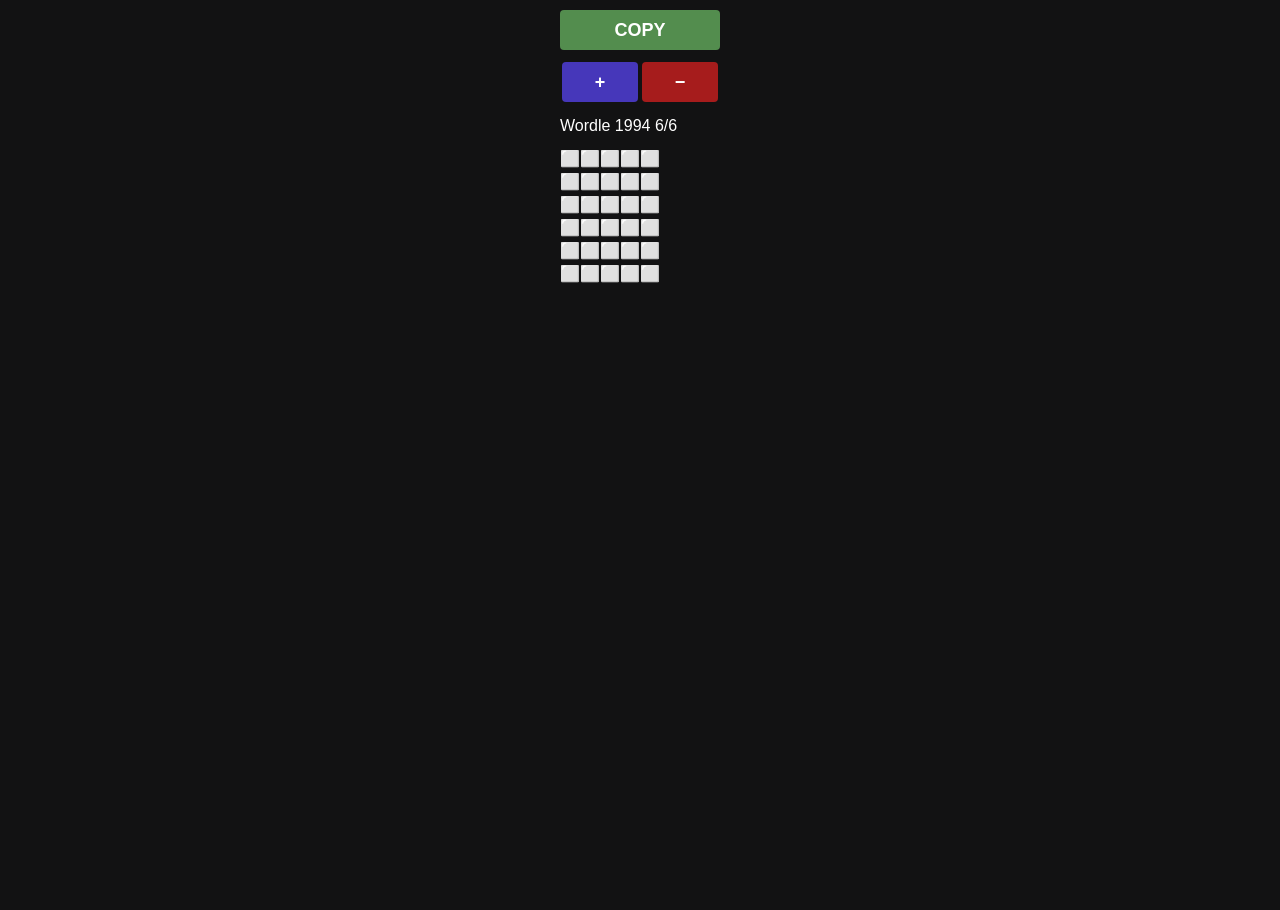
<file: index.htm>
<!doctype html>
<html>
	<head>
		<meta charset="utf-8">
		<meta name="viewport" content="width=device-width, initial-scale=1, user-scalable=1, viewport-fit=cover">
		<title>Cheatle</title>
		<style>
		
		a,abbr,acronym,address,applet,article,aside,audio,b,big,blockquote,body,canvas,caption,center,cite,code,dd,del,details,dfn,div,dl,dt,em,embed,fieldset,figcaption,figure,footer,form,h1,h2,h3,h4,h5,h6,header,hgroup,html,i,iframe,img,ins,kbd,label,legend,li,mark,menu,nav,object,ol,output,p,pre,q,ruby,s,samp,section,small,span,strike,strong,sub,summary,sup,table,tbody,td,tfoot,th,thead,time,tr,tt,u,ul,var,video{margin:0;padding:0;border:0;font:inherit;vertical-align:baseline}article,aside,details,figcaption,figure,footer,header,hgroup,menu,nav,section{display:block}body{line-height:1}ol,ul{list-style:none}blockquote,q{quotes:none}blockquote:after,blockquote:before,q:after,q:before{content:'';content:none}table{border-collapse:collapse;border-spacing:0}
		
		
		/* ===== GENERAL ===== */
		*, body {
			box-sizing: border-box;
			font-family: -apple-system, 'Helvetica Neue', Helvetica, Arial, sans-serif;
			/* font-weight: 300; */
		}
		
		
		* {
			user-select: none;
			-webkit-touch-callout: none; /* iOS Safari */
			-webkit-user-select: none; /* Safari */
			-khtml-user-select: none; /* Konqueror HTML */
			-moz-user-select: none; /* Old versions of Firefox */
			-ms-user-select: none; /* Internet Explorer/Edge */
			user-select: none; /* Non-prefixed version, currently
										  supported by Chrome, Edge, Opera and Firefox */
										  
			color: white;
		
		}
		
		
		body {
			background-color: rgb(18, 18, 19);
			display: flex;
			height: 100vh;
			margin-top:10px;
		}
		
		button {
			display: flex;
			justify-content: center;
			align-items: center;
			text-transform: uppercase;
			font-weight: bold;
			background-color: rgb(83, 141, 78);
			border-radius: 4px;
			border: 0;
			padding: 3px 6px;
			font-size: 18px;
			height: 40px;
			width: 160px;
			margin-bottom: 8px;
		}
		
		#lrbuttons {
			display: flex;
		}
		
		#lrbuttons button {
			width: 76px;
			margin: 4px 2px;
		}
		
		#addButton {
			background-color: rgb(70, 55, 186);
		}
		
		#removeButton {
			background-color: rgb(166, 28, 28);
		}
		
		#blocks {
			cursor: pointer;
			user-select: none;
			font-family:'Segoe UI Emoji';
			margin-top: 10px;
		}
		
		#blocks span {
			display: inline-block;
			margin-top: 7px;
		}
		
		#center {
			display: flex;
			flex-direction: column;
			margin: 0 auto;
		}
		
		#copy {
			margin-top: 12px;
		}
		
		</style>
	</head>
<body>
	<div id="center">
		<button id="copyButton">Copy</button>
		<div id="lrbuttons">
		<button id="addButton">&plus;</button>
		<button id="removeButton">&minus;</button>
		</div>
		<div id="copy">
			<div>Wordle <span id="number"></span> <span id="count"></span>/6</div>
			<div id="blocks"></div>
		</div>
	</div>

<script>

	document.querySelector("#addButton").onclick = addRow;
	document.querySelector("#removeButton").onclick = function(){
		let blocks = document.querySelector('#blocks');
		if (blocks.childElementCount > 0) blocks.removeChild(blocks.lastChild);
		updateNumberOfRows();
	};
	document.querySelector("#copyButton").onclick = function(){
		const text = document.querySelector("#copy").innerText;
		navigator.clipboard.writeText(text);
	};

	
	function addRow() {
		const newBlock = document.createElement("div");
		newBlock.class = "row";
		var textnode = document.createTextNode("⬜⬜⬜⬜⬜");
		newBlock.appendChild(textnode);
		document.querySelector("#blocks").appendChild(newBlock);
		
		characterSpans(newBlock);
		updateNumberOfRows();
	}
	
	
	window.addEventListener('DOMContentLoaded', () => {
		for (let i = 0; i < 6; i++) {
			addRow();
		}
		
		document.querySelector("#number").innerHTML = daysSinceDate();
		updateNumberOfRows();
		
	});
	
	function characterSpans(el) {
		// Modified from: https://stackoverflow.com/questions/45332637/how-to-get-character-position-when-click-on-text-in-javascript/45333785
			let characters = el['innerText'].split('');
			el.innerHTML = '';
			characters.forEach(char => {
				let span = document.createElement('span');
				span.innerText = char;
				span.addEventListener('click', function () {
					let position = 0;
					let el = this;
					while (el.previousSibling !== null) {
						position++;
						el = el.previousSibling;
					}
					if (this.innerHTML == "⬜") {
						this.innerHTML = "🟩";
					} else if (this.innerHTML == "🟩") {
						this.innerHTML = "🟨";
					} else {
						this.innerHTML = "⬜";
					}
				});
				el.appendChild(span);
			});
	}
	
	function daysSinceDate() {
		let today = new Date();
		let origin = new Date(2021, 05, 20);
		return Math.ceil((today.getTime()-origin.getTime())/(1000*60*60*24));
	}
	
	function updateNumberOfRows() {
		let blocks = document.querySelector('#blocks');
		let count = blocks.childElementCount;
		if (count > 6) {
			count = "X";
		}
		document.querySelector("#count").innerHTML = count;
	}
	
</script>
	
</body>
</html>
</file>
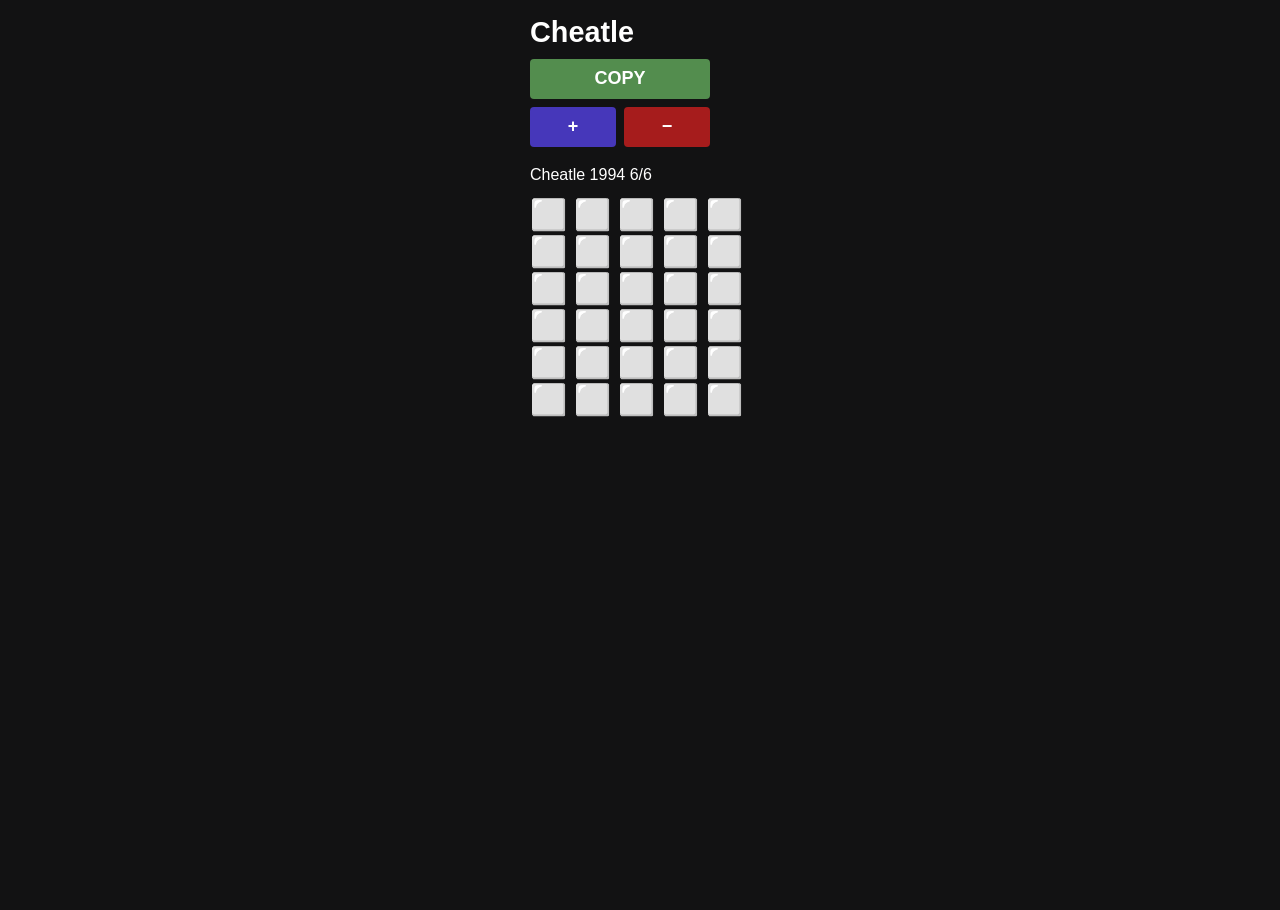
<file: index.html>
<!doctype html>
<html>
	<head>
		<meta charset="utf-8">
		<meta name="viewport" content="width=device-width, initial-scale=1, user-scalable=1, viewport-fit=cover">
		<title>Cheatle</title>
		<link href="style.css" rel="stylesheet">
	</head>
<body>
	<div id="center">
		<h1>Cheatle</h1>
		<button id="copyButton">Copy</button>
		<div id="lrbuttons">
			<button id="addButton">&plus;</button>
			<button id="removeButton">&minus;</button>
		</div>
		<div id="copy">
			<div>Cheatle <span id="number"></span> <span id="count"></span>/6</div>
			<div id="blocks"></div>
		</div>
	</div>

<script src="script.js"></script>	
	
</body>
</html>
</file>
<file: style.css>
a,abbr,acronym,address,applet,article,aside,audio,b,big,blockquote,body,canvas,caption,center,cite,code,dd,del,details,dfn,div,dl,dt,em,embed,fieldset,figcaption,figure,footer,form,h1,h2,h3,h4,h5,h6,header,hgroup,html,i,iframe,img,ins,kbd,label,legend,li,mark,menu,nav,object,ol,output,p,pre,q,ruby,s,samp,section,small,span,strike,strong,sub,summary,sup,table,tbody,td,tfoot,th,thead,time,tr,tt,u,ul,var,video{margin:0;padding:0;border:0;font:inherit;vertical-align:baseline}article,aside,details,figcaption,figure,footer,header,hgroup,menu,nav,section{display:block}body{line-height:1}ol,ul{list-style:none}blockquote,q{quotes:none}blockquote:after,blockquote:before,q:after,q:before{content:'';content:none}table{border-collapse:collapse;border-spacing:0}


/* ===== GENERAL ===== */
*, body {
	box-sizing: border-box;
	font-family: -apple-system, 'Helvetica Neue', Helvetica, Arial, sans-serif;
	touch-action: manipulation;
}


* {
	user-select: none;
	-webkit-touch-callout: none; /* iOS Safari */
	-webkit-user-select: none; /* Safari */
	-khtml-user-select: none; /* Konqueror HTML */
	-moz-user-select: none; /* Old versions of Firefox */
	-ms-user-select: none; /* Internet Explorer/Edge */
	user-select: none; /* Non-prefixed version, currently
								  supported by Chrome, Edge, Opera and Firefox */
								  
	color: white;
}


body {
	background-color: rgb(18, 18, 19);
	display: flex;
	height: 100vh;
	margin-top:10px;
}

h1 {
	font-size: 1.8em;
	font-weight: bold;
	margin: 8px 0;
}

button {
	display: flex;
	justify-content: center;
	align-items: center;
	text-transform: uppercase;
	font-weight: bold;
	background-color: rgb(83, 141, 78);
	border-radius: 4px;
	border: 0;
	padding: 3px 6px;
	font-size: 18px;
	height: 40px;
	width: 180px;
	margin: 4px 0;
}

#lrbuttons {
	display: flex;
}

#lrbuttons button {
	width: 86px;
	margin-bottom: 8px;
}

#addButton {
	background-color: rgb(70, 55, 186);
	margin-left: 0;
	margin-right: 4px;
}

#removeButton {
	background-color: rgb(166, 28, 28);
	margin-right: 0;
	margin-left: 4px;
}

#blocks {
	cursor: pointer;
	user-select: none;
	font-family:'Segoe UI Emoji';
	margin-top: 10px;
	font-size: 30px;
}

#blocks span {
	display: inline-block;
	margin-top: 7px;
	display: inline-block;
	margin-right: 7px;
}

#center {
	display: flex;
	flex-direction: column;
	margin: 0 auto;
}

#copy {
	margin-top: 12px;
}
</file>
